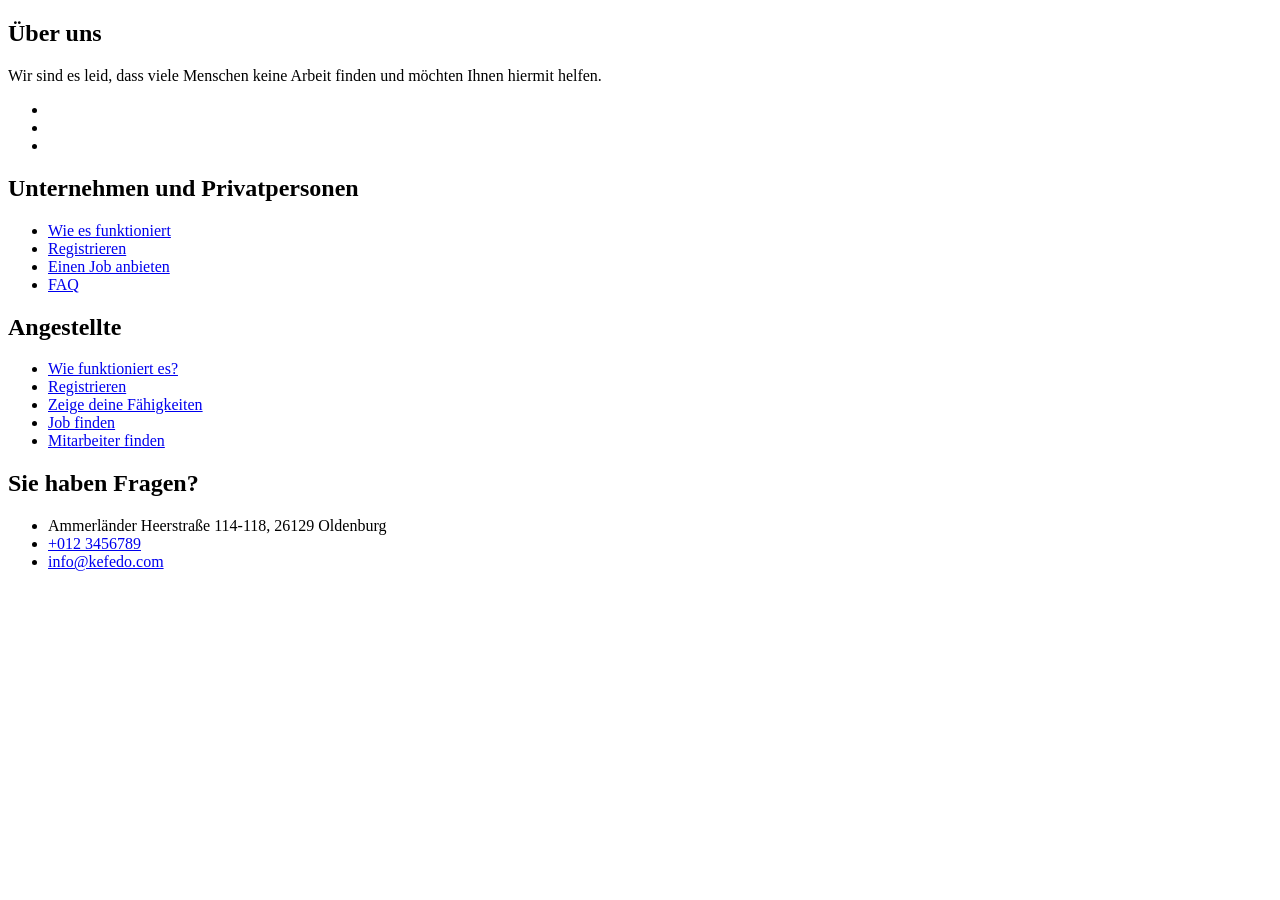
<file: abgabe01/footer.html>
<!DOCTYPE html>
<html lang="de" dir="ltr">
  <head>
    <meta charset="utf-8">
  </head>
  <body>
    <footer>
      <div>
        <div>
          <div>
             <div>
              <h2>Über uns</h2>
              <p>Wir sind es leid, dass viele Menschen keine Arbeit finden und möchten Ihnen hiermit helfen.</p>
              <ul>
                <li><a href="#"><span></span></a></li>
                <li><a href="#"><span></span></a></li>
                <li><a href="#"><span></span></a></li>
              </ul>
            </div>
          </div>
          <div>
            <div>
              <h2>Unternehmen und Privatpersonen</h2>
              <ul>
                <li><a href="#">Wie es funktioniert</a></li>
                <li><a href="#">Registrieren</a></li>
                <li><a href="#">Einen Job anbieten</a></li>
                <li><a href="#">FAQ</a></li>
              </ul>
            </div>
          </div>
          <div>
            <div>
              <h2>Angestellte</h2>
              <ul>
                <li><a href="#">Wie funktioniert es?</a></li>
                <li><a href="#">Registrieren</a></li>
                <li><a href="#">Zeige deine Fähigkeiten</a></li>
                <li><a href="#">Job finden</a></li>
                <li><a href="#">Mitarbeiter finden</a></li>
              </ul>
            </div>
          </div>
          <div>
            <div>
              <h2>Sie haben Fragen?</h2>
              <div>
                <ul>
                  <li><span></span><span class="text">Ammerländer Heerstraße 114-118, 26129 Oldenburg</span></li>
                  <li><a href="#"><span ></span><span class="text">+012 3456789</span></a></li>
                  <li><a href="#"><span ></span><span class="text">info@kefedo.com</span></a></li>
                </ul>
              </div>
            </div>
          </div>
        </div>
        <div>
          <div>
          </div>
        </div>
      </div>
    </footer>
</body>
</html>
</file>
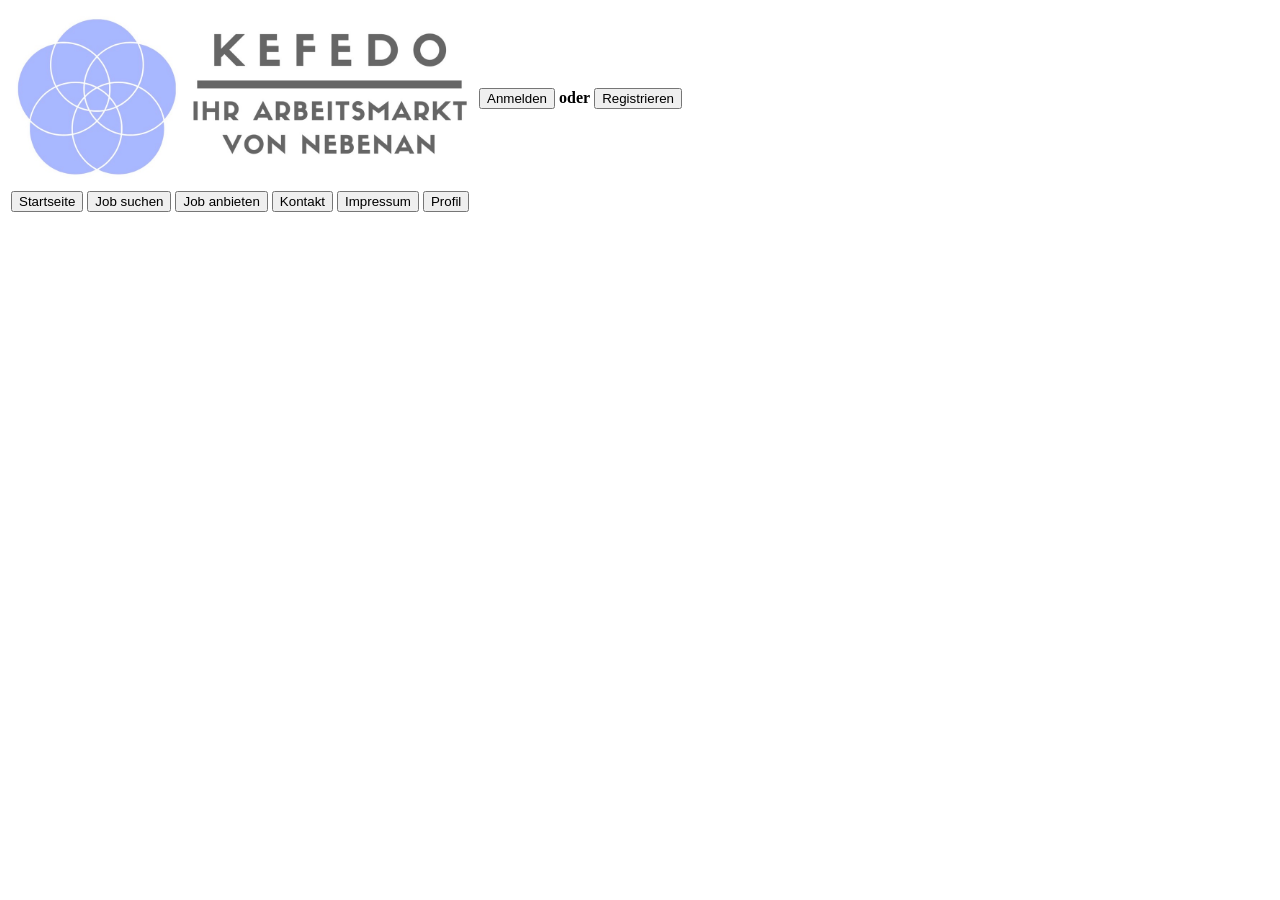
<file: abgabe01/header.html>
<!DOCTYPE html>
<html lang="de" dir="ltr">
  <head>
    <meta charset="utf-8">
    <title>KEFEDO - Startseite</title>
  </head>
  <body>
    <table>
      <tr>
        <th><image src="images/logo.jpg" widht="200" height="170"></th>
        <th>
          <div>
            <table>
              <th><input type="button" value="Anmelden"></th>
              <th>oder</th>
              <th><input type="button" value="Registrieren"></th>
            </table>
          </div>
        </th>
      </tr>
    </table>
    <nav>
      <table>
        <tr>
          <th><a href="index.php"> <input type="button" value="Startseite"></a></th>
          <th><a href="search_job.php"> <input type="button" value="Job suchen"></a></th>
          <th> <a href="offer_job.php"> <input type="button" value="Job anbieten"></a></th>
          <th> <a href="contact.php"> <input type="button" value="Kontakt"></a></th>
            <th> <a href="impressum.php"> <input type="button" value="Impressum"></a></th>
            <th> <a href="profil.php"> <input type="button" value="Profil"></a></th>
        </tr>
      </table>
    </nav>
  </body>
</html>
</file>
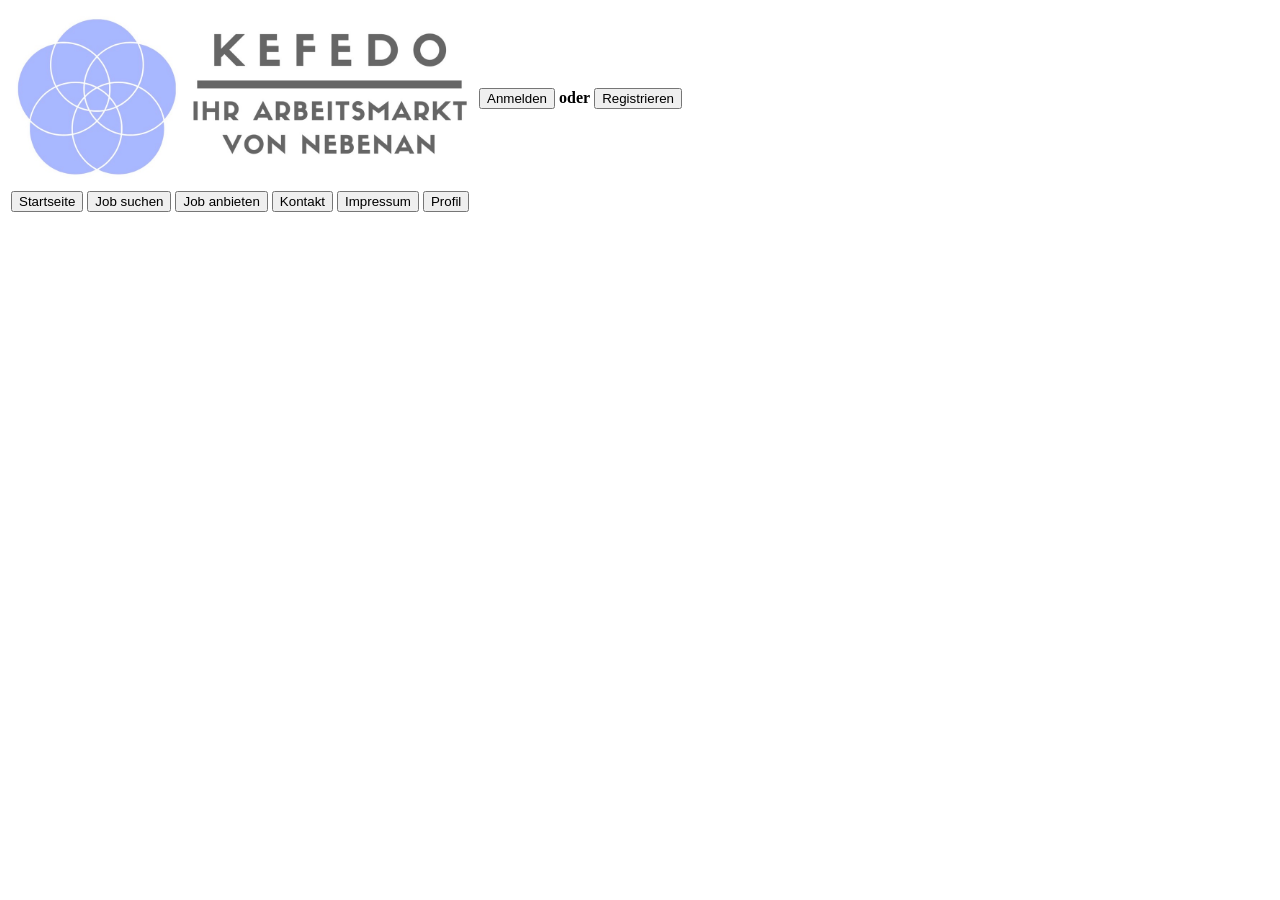
<file: Abgaben/abgabe01/header.html>
<!DOCTYPE html>
<html lang="de" dir="ltr">
  <head>
    <meta charset="utf-8">
    <title>KEFEDO - Startseite</title>
  </head>
  <body>
    <table>
      <tr>
        <th><image src="images/logo.jpg" widht="200" height="170"></th>
        <th>
          <div>
            <table>
              <th><input type="button" value="Anmelden"></th>
              <th>oder</th>
              <th><input type="button" value="Registrieren"></th>
            </table>
          </div>
        </th>
      </tr>
    </table>
    <nav>
      <table>
        <tr>
          <th><a href="../../website_root/index.php"> <input type="button" value="Startseite"></a></th>
          <th><a href="search_job.php"> <input type="button" value="Job suchen"></a></th>
          <th> <a href="offer_job.php"> <input type="button" value="Job anbieten"></a></th>
          <th><a href="../../website_root/contact.php"> <input type="button" value="Kontakt"></a></th>
            <th> <a href="impressum.php"> <input type="button" value="Impressum"></a></th>
          <th><a href="../../website_root/profil.php"> <input type="button" value="Profil"></a></th>
        </tr>
      </table>
    </nav>
  </body>
</html>
</file>
